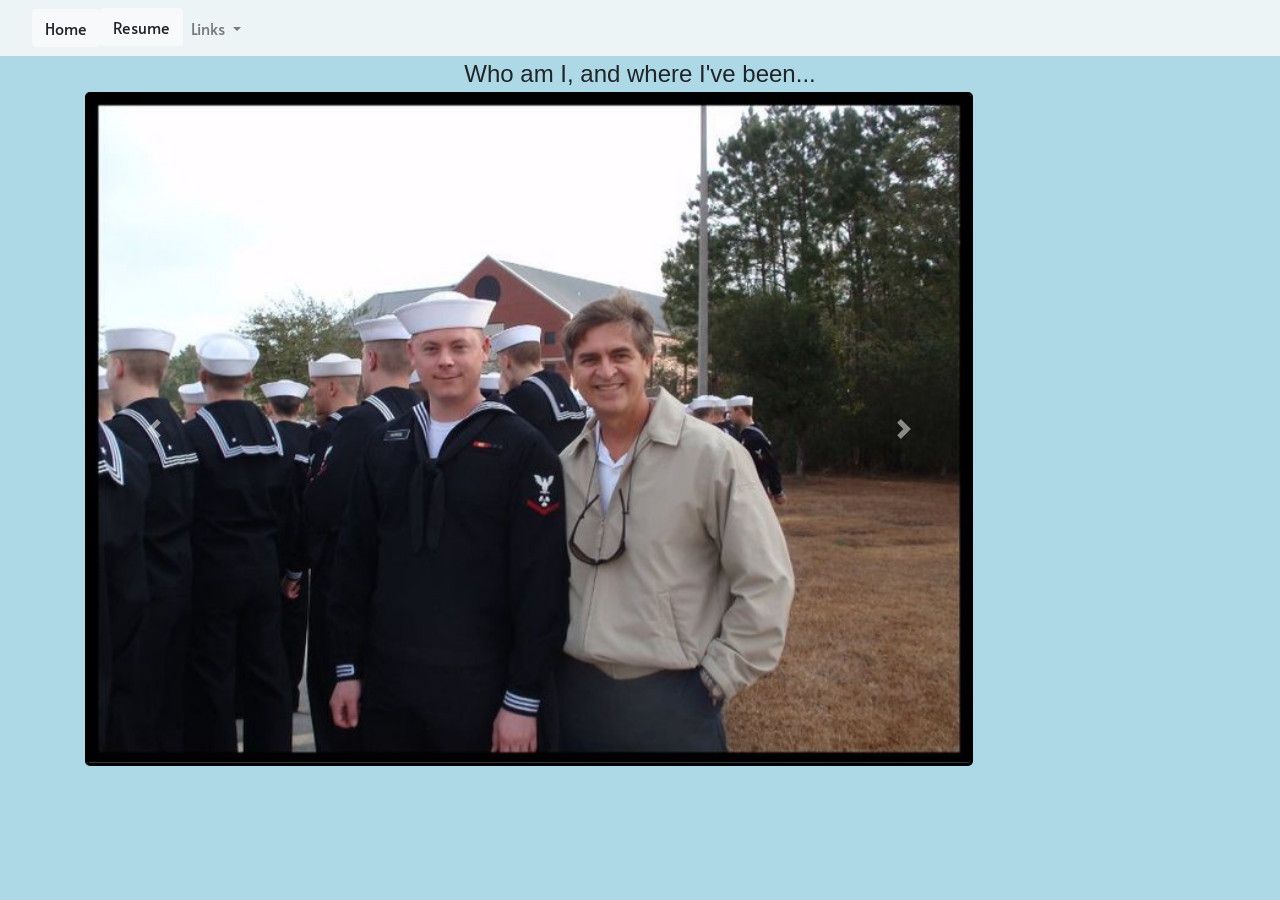
<file: index.html>
<!doctype html>
<html lang="en">

<head>
    <!-- Required meta tags -->
    <meta charset="utf-8">
    <meta name="viewport" content="width=device-width, initial-scale=1, shrink-to-fit=no">

    <!-- Bootstrap CSS -->
    <link rel="stylesheet" href="https://stackpath.bootstrapcdn.com/bootstrap/4.5.2/css/bootstrap.min.css"
        integrity="sha384-JcKb8q3iqJ61gNV9KGb8thSsNjpSL0n8PARn9HuZOnIxN0hoP+VmmDGMN5t9UJ0Z" crossorigin="anonymous">

    <!-- Custom CSS -->
    <link href="style.css" rel="stylesheet" />
    <link href="https://fonts.googleapis.com/css2?family=Alata&display=swap" rel="stylesheet">

    <title>Zachary McBride</title>
    <style>
        #resumeModalContent {
            height: 150%;
        }

        #whoami {
            width: 80%;
            max-height: 90%;
            border: 3px solid black;
            border-radius: 5px;
            justify-content: center;
        }

        #whoamititle {
            text-align: center;
            font-size: x-large;
        }
    </style>
</head>

<body>
    <!--NavBar-->
    <nav class="navbar navbar-expand-lg navbar-light bg-light">
        <a class="navbar-brand" href="#">
            <!-- button link back to home page -->
            <a type="button" class="btn btn-light" href="./index.html">
                Home
            </a></a>
        <button class="navbar-toggler" type="button" data-toggle="collapse" data-target="#navbarNavDropdown"
            aria-controls="navbarNavDropdown" aria-expanded="false" aria-label="Toggle navigation">
            <span class="navbar-toggler-icon"></span>
        </button>
        <div class="collapse navbar-collapse" id="navbarNavDropdown">
            <ul class="navbar-nav">
                <li class="nav-item">
                    <a type="button" class="btn btn-light" data-toggle="modal" data-target="#resumeModal">
                        Resume
                    </a>
                </li>
                <li class="nav-item dropdown">
                    <a class="nav-link dropdown-toggle" href="#" id="navbarDropdownMenuLink" role="button"
                        data-toggle="dropdown" aria-haspopup="true" aria-expanded="false">
                        Links
                    </a>
                    <div class="dropdown-menu" aria-labelledby="navbarDropdownMenuLink">
                        <a class="dropdown-item" href="https://github.com/mcbridz" target="_blank">GitHub</a>
                        <a class="dropdown-item" href="https://www.linkedin.com/in/zachary-mcbride-b21b1b11b/"
                            target="_blank">LinkedIn</a>
                        <a class="dropdown-item" href="https://github.com/mcbridz/MountainGoatPDXCodeGuild"
                            target="_blank">Full Stack
                            Dev Training Repo</a>
                        <a class="dropdown-item" href="./html-js-demo/front-page.html" target="_blank">HTML-JS Demos</a>
                    </div>
                </li>
            </ul>
        </div>
    </nav>

    <div class="container" id="whoamititle">
        Who am I, and where I've been...
    </div>
    <!-- carousel container --->
    <div class="container">
        <div id="whoami" class="carousel slide" data-ride="carousel">
            <div class="carousel-inner">
                <div class="carousel-item active">
                    <img src="./images/carousel/aschoolgraduation.jpg" class="d-block w-100" alt="...">
                </div>
                <div class="carousel-item">
                    <img src="./images/carousel/busanalley.jpg" class="d-block w-100" alt="...">
                </div>
                <div class="carousel-item">
                    <img src="./images/carousel/busanshrine.jpg" class="d-block w-100" alt="...">
                </div>
                <div class="carousel-item">
                    <img src="./images/carousel/busanstreet.jpg" class="d-block w-100" alt="...">
                </div>
                <div class="carousel-item">
                    <img src="./images/carousel/busantemple.jpg" class="d-block w-100" alt="...">
                </div>
                <div class="carousel-item">
                    <img src="./images/carousel/busanyolo.jpg" class="d-block w-100" alt="...">
                </div>
                <div class="carousel-item">
                    <img src="./images/carousel/cadettraining.jpg" class="d-block w-100" alt="...">
                </div>
                <div class="carousel-item">
                    <img src="./images/carousel/crazyface.jpg" class="d-block w-100" alt="...">
                </div>
                <div class="carousel-item">
                    <img src="./images/carousel/firststation.jpg" class="d-block w-100" alt="...">
                </div>
                <div class="carousel-item">
                    <img src="./images/carousel/flightdeck.jpg" class="d-block w-100" alt="...">
                </div>
                <div class="carousel-item">
                    <img src="./images/carousel/flightdeck2.jpg" class="d-block w-100" alt="...">
                </div>
                <div class="carousel-item">
                    <img src="./images/carousel/hangarbay.jpg" class="d-block w-100" alt="...">
                </div>
                <div class="carousel-item">
                    <img src="./images/carousel/inthewater.jpg" class="d-block w-100" alt="...">
                </div>
                <div class="carousel-item">
                    <img src="./images/carousel/kilt.jpg" class="d-block w-100" alt="...">
                </div>
                <div class="carousel-item">
                    <img src="./images/carousel/kittychilling.jpg" class="d-block w-100" alt="...">
                </div>
                <div class="carousel-item">
                    <img src="./images/carousel/kittyshadows.jpg" class="d-block w-100" alt="...">
                </div>
                <div class="carousel-item">
                    <img src="./images/carousel/kittystudying.jpg" class="d-block w-100" alt="...">
                </div>
                <div class="carousel-item">
                    <img src="./images/carousel/lastsight.jpg" class="d-block w-100" alt="...">
                </div>
                <div class="carousel-item">
                    <img src="./images/carousel/mib.jpg" class="d-block w-100" alt="...">
                </div>
                <div class="carousel-item">
                    <img src="./images/carousel/nerdkitty.jpg" class="d-block w-100" alt="...">
                </div>
                <div class="carousel-item">
                    <img src="./images/carousel/nerdsandplanes.jpg" class="d-block w-100" alt="...">
                </div>
                <div class="carousel-item">
                    <img src="./images/carousel/perth.jpg" class="d-block w-100" alt="...">
                </div>
                <div class="carousel-item">
                    <img src="./images/carousel/perth2.jpg" class="d-block w-100" alt="...">
                </div>
                <div class="carousel-item">
                    <img src="./images/carousel/pikachu.jpg" class="d-block w-100" alt="...">
                </div>
                <div class="carousel-item">
                    <img src="./images/carousel/picnik.jpg" class="d-block w-100" alt="...">
                </div>
                <div class="carousel-item">
                    <img src="./images/carousel/prettyocean.jpg" class="d-block w-100" alt="...">
                </div>
                <div class="carousel-item">
                    <img src="./images/carousel/starwars.jpg" class="d-block w-100" alt="...">
                </div>
            </div>
            <a class="carousel-control-prev" href="#whoami" role="button" data-slide="prev">
                <span class="carousel-control-prev-icon" aria-hidden="true"></span>
                <span class="sr-only">Previous</span>
            </a>
            <a class="carousel-control-next" href="#whoami" role="button" data-slide="next">
                <span class="carousel-control-next-icon" aria-hidden="true"></span>
                <span class="sr-only">Next</span>
            </a>
        </div>
    </div>











    <!-- resumeModal -->
    <div class="modal fade" id="resumeModal" tabindex="-1" aria-labelledby="exampleModalLabel" aria-hidden="true">
        <div class="modal-dialog resumeModalBox">
            <div class="modal-content" id=resumeModalContent>
                <div class="modal-header">
                    <h5 class="modal-title" id="exampleModalLabel">Resume</h5>
                    <button type="button" class="close" data-dismiss="modal" aria-label="Close">
                        <span aria-hidden="true">&times;</span>
                    </button>
                </div>
                <div class="modal-body">
                    <iframe src="./docs/resume.pdf" width="90%" height="90%"></iframe>>
                </div>
                <div class="modal-footer">
                    <button type="button" class="btn btn-secondary" data-dismiss="modal">Close</button>
                </div>
            </div>
        </div>
    </div>






    <!-- Optional JavaScript -->
    <!-- jQuery first, then Popper.js, then Bootstrap JS -->
    <script src="https://code.jquery.com/jquery-3.5.1.slim.min.js"
        integrity="sha384-DfXdz2htPH0lsSSs5nCTpuj/zy4C+OGpamoFVy38MVBnE+IbbVYUew+OrCXaRkfj"
        crossorigin="anonymous"></script>
    <script src="https://cdn.jsdelivr.net/npm/popper.js@1.16.1/dist/umd/popper.min.js"
        integrity="sha384-9/reFTGAW83EW2RDu2S0VKaIzap3H66lZH81PoYlFhbGU+6BZp6G7niu735Sk7lN"
        crossorigin="anonymous"></script>
    <script src="https://stackpath.bootstrapcdn.com/bootstrap/4.5.2/js/bootstrap.min.js"
        integrity="sha384-B4gt1jrGC7Jh4AgTPSdUtOBvfO8shuf57BaghqFfPlYxofvL8/KUEfYiJOMMV+rV"
        crossorigin="anonymous"></script>
</body>

</html>
</file>
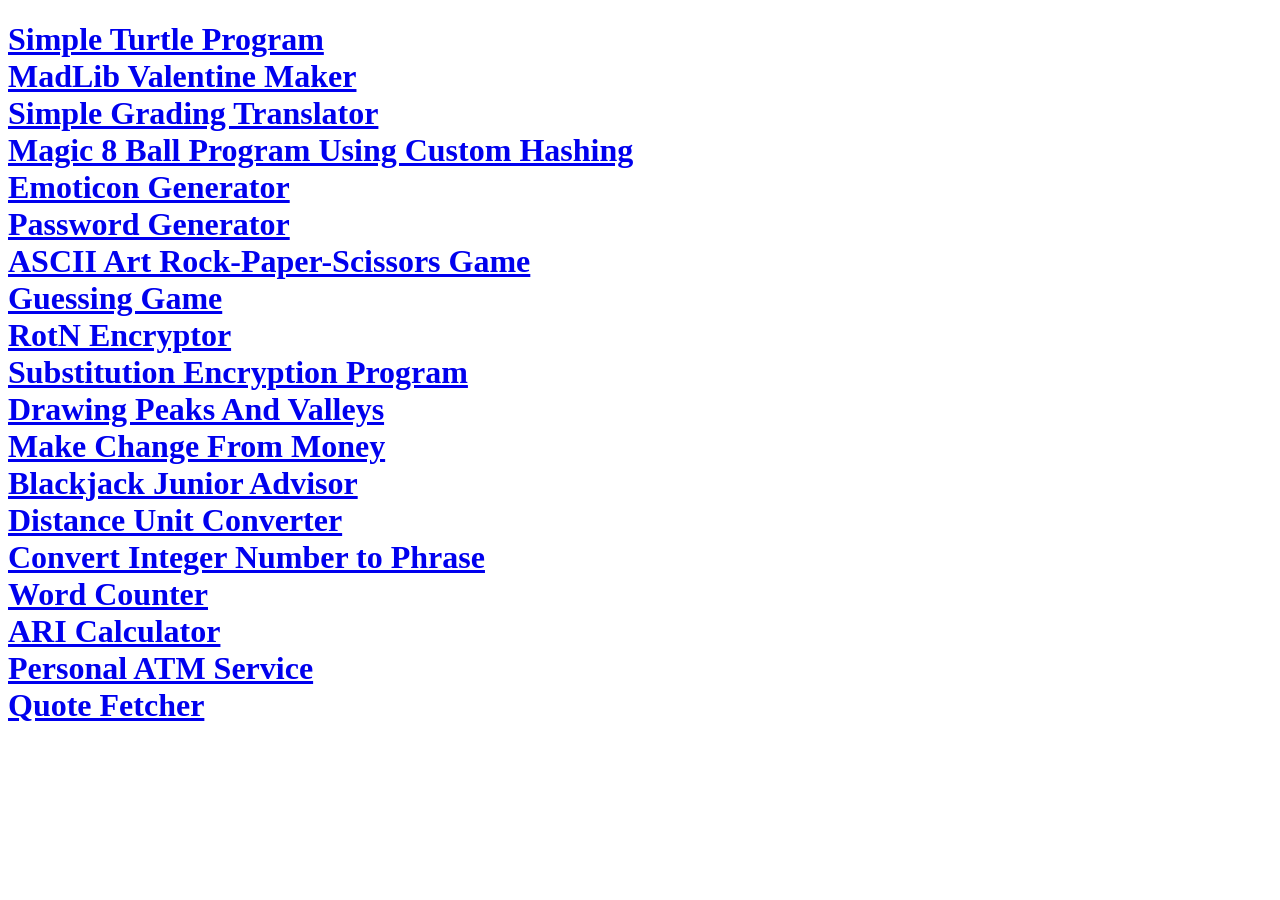
<file: index_page.html>
<!DOCTYPE html>
<html lang="en">

<head>
    <meta charset="UTF-8">
    <meta name="viewport" content="width=device-width, initial-scale=1.0">
    <title>portfolio/index</title>
</head>

<body>
    <h1 class=lab_lists>
        <div>
            <a
                href=https://github.com/mcbridz/MountainGoatPDXCodeGuild/blob/master/Python%20Lab%20Solutions/lab01-turtle.py>Simple
                Turtle Program</a>
        </div>
        <div>
            <a
                href=https://github.com/mcbridz/MountainGoatPDXCodeGuild/blob/master/Python%20Lab%20Solutions/lab02-madlib.py>MadLib
                Valentine Maker</a>
        </div>
        <div>
            <a
                href=https://github.com/mcbridz/MountainGoatPDXCodeGuild/blob/master/Python%20Lab%20Solutions/lab3-grading.py>Simple
                Grading Translator</a>
        </div>
        <div>
            <a
                href=https://github.com/mcbridz/MountainGoatPDXCodeGuild/blob/master/Python%20Lab%20Solutions/lab4-magic8ball.py>Magic
                8 Ball Program Using Custom Hashing</a>
        </div>
        <div>
            <a
                href=https://github.com/mcbridz/MountainGoatPDXCodeGuild/blob/master/Python%20Lab%20Solutions/lab5-random_emoticon_generator.py>Emoticon
                Generator</a>
        </div>
        <div>
            <a
                href=https://github.com/mcbridz/MountainGoatPDXCodeGuild/blob/master/Python%20Lab%20Solutions/lab6-passwordGenerator.py>Password
                Generator</a>
        </div>
        <div>
            <a
                href=https://github.com/mcbridz/MountainGoatPDXCodeGuild/blob/master/Python%20Lab%20Solutions/lab7-RockPaperScissors.py>ASCII
                Art Rock-Paper-Scissors Game</a>
        </div>
        <div>
            <a
                href=https://github.com/mcbridz/MountainGoatPDXCodeGuild/blob/master/Python%20Lab%20Solutions/lab8-guess-a-number.py>Guessing
                Game</a>
        </div>
        <div>
            <a
                href=https://github.com/mcbridz/MountainGoatPDXCodeGuild/blob/master/Python%20Lab%20Solutions/lab9-rot13encryption.py>RotN
                Encryptor</a>
        </div>
        <div>
            <a
                href=https://github.com/mcbridz/MountainGoatPDXCodeGuild/blob/master/Python%20Lab%20Solutions/lab9_challenge_substitution_cypher.py>Substitution
                Encryption Program</a>
        </div>
        <div>
            <a
                href=https://github.com/mcbridz/MountainGoatPDXCodeGuild/blob/master/Python%20Lab%20Solutions/lab10-peaks_and_valleys.py>Drawing
                Peaks And Valleys</a>
        </div>
        <div>
            <a
                href=https://github.com/mcbridz/MountainGoatPDXCodeGuild/blob/master/Python%20Lab%20Solutions/lab11-make_change.py>Make
                Change From Money</a>
        </div>
        <div>
            <a
                href=https://github.com/mcbridz/MountainGoatPDXCodeGuild/blob/master/Python%20Lab%20Solutions/lab12-blackjack_advice.py>Blackjack
                Junior Advisor</a>
        </div>
        <div>
            <a
                href=https://github.com/mcbridz/MountainGoatPDXCodeGuild/blob/master/Python%20Lab%20Solutions/lab13-unit_converter.py>Distance
                Unit Converter</a>
        </div>
        <div>
            <a
                href=https://github.com/mcbridz/MountainGoatPDXCodeGuild/blob/master/Python%20Lab%20Solutions/lab14-number_to_phrase.py>Convert
                Integer Number to Phrase</a>
        </div>
        <div>
            <a
                href=https://github.com/mcbridz/MountainGoatPDXCodeGuild/blob/master/Python%20Lab%20Solutions/lab15-count_words.py>Word
                Counter</a>
        </div>
        <div>
            <a
                href=https://github.com/mcbridz/MountainGoatPDXCodeGuild/blob/master/Python%20Lab%20Solutions/lab16-ari.py>ARI
                Calculator</a>
        </div>
        <div>
            <a
                href=https://github.com/mcbridz/MountainGoatPDXCodeGuild/blob/master/Python%20Lab%20Solutions/lab18-atm.py>Personal
                ATM Service</a>
        </div>
        <div>
            <a
                href=https://github.com/mcbridz/MountainGoatPDXCodeGuild/blob/master/Python%20Lab%20Solutions/lab19-quotes.py>Quote
                Fetcher</a>
        </div>
    </h1>
</body>

</html>
</file>
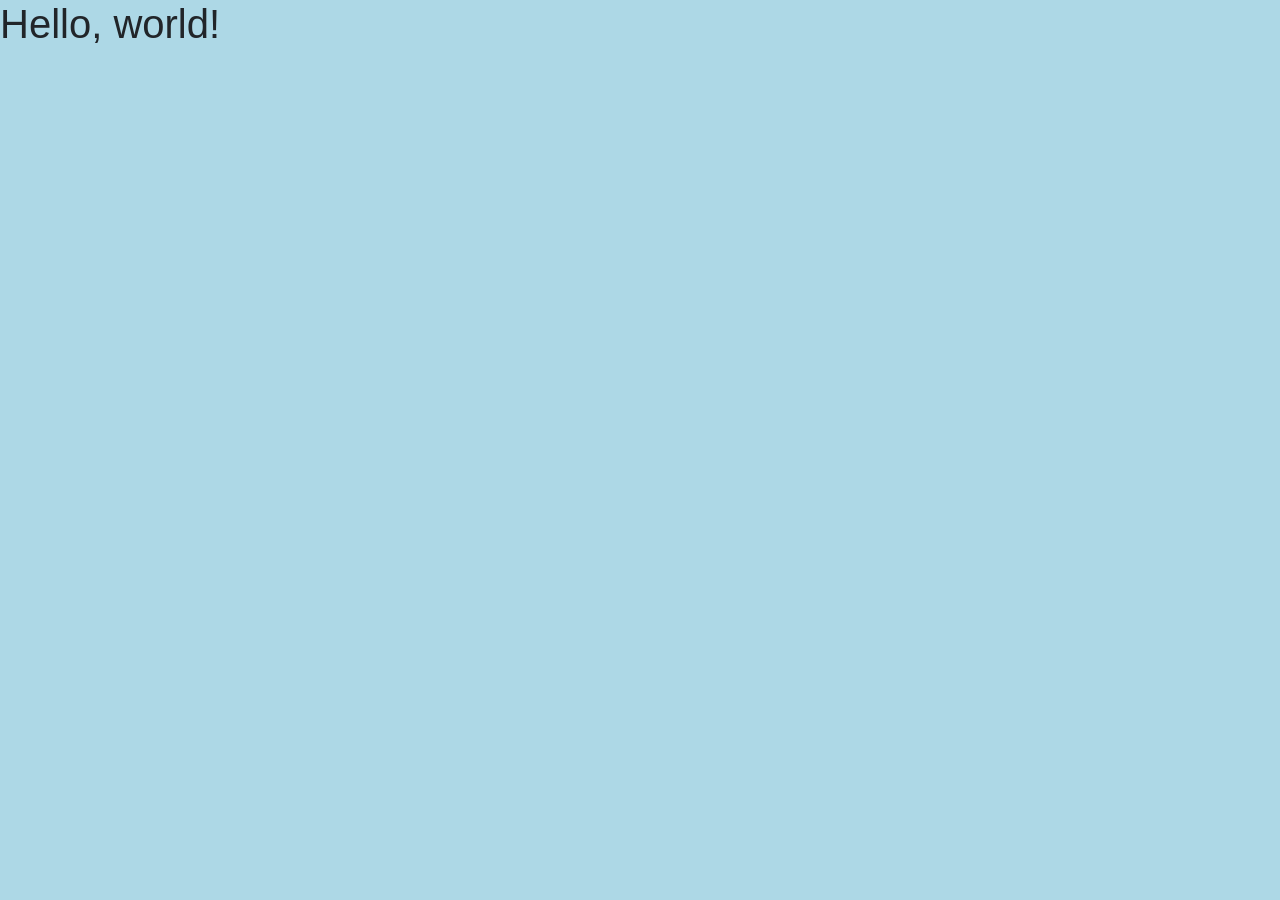
<file: template.html>
<!doctype html>
<html lang="en">

<head>
    <!-- Required meta tags -->
    <meta charset="utf-8">
    <meta name="viewport" content="width=device-width, initial-scale=1, shrink-to-fit=no">

    <!-- Bootstrap CSS -->
    <link rel="stylesheet" href="https://stackpath.bootstrapcdn.com/bootstrap/4.5.2/css/bootstrap.min.css"
        integrity="sha384-JcKb8q3iqJ61gNV9KGb8thSsNjpSL0n8PARn9HuZOnIxN0hoP+VmmDGMN5t9UJ0Z" crossorigin="anonymous">

    <!-- Custom CSS -->
    <link href="style.css" rel="stylesheet" />
    <link href="https://fonts.googleapis.com/css2?family=Alata&display=swap" rel="stylesheet">

    <title>Hello, world!</title>
    <style>

    </style>
</head>

<body>
    <h1>Hello, world!</h1>



















    <!-- Optional JavaScript -->
    <!-- jQuery first, then Popper.js, then Bootstrap JS -->
    <script src="https://code.jquery.com/jquery-3.5.1.slim.min.js"
        integrity="sha384-DfXdz2htPH0lsSSs5nCTpuj/zy4C+OGpamoFVy38MVBnE+IbbVYUew+OrCXaRkfj"
        crossorigin="anonymous"></script>
    <script src="https://cdn.jsdelivr.net/npm/popper.js@1.16.1/dist/umd/popper.min.js"
        integrity="sha384-9/reFTGAW83EW2RDu2S0VKaIzap3H66lZH81PoYlFhbGU+6BZp6G7niu735Sk7lN"
        crossorigin="anonymous"></script>
    <script src="https://stackpath.bootstrapcdn.com/bootstrap/4.5.2/js/bootstrap.min.js"
        integrity="sha384-B4gt1jrGC7Jh4AgTPSdUtOBvfO8shuf57BaghqFfPlYxofvL8/KUEfYiJOMMV+rV"
        crossorigin="anonymous"></script>
</body>

</html>
</file>
<file: style.css>
body {
    background-color: lightblue;
}

.bg-light {
    background-color: rgba(248, 249, 250, 0.85)!important;
    font-family: 'Alata', sans-serif;
}

.modal-dialog {
    max-width: 90%;
    height: 70%;
}
</file>
